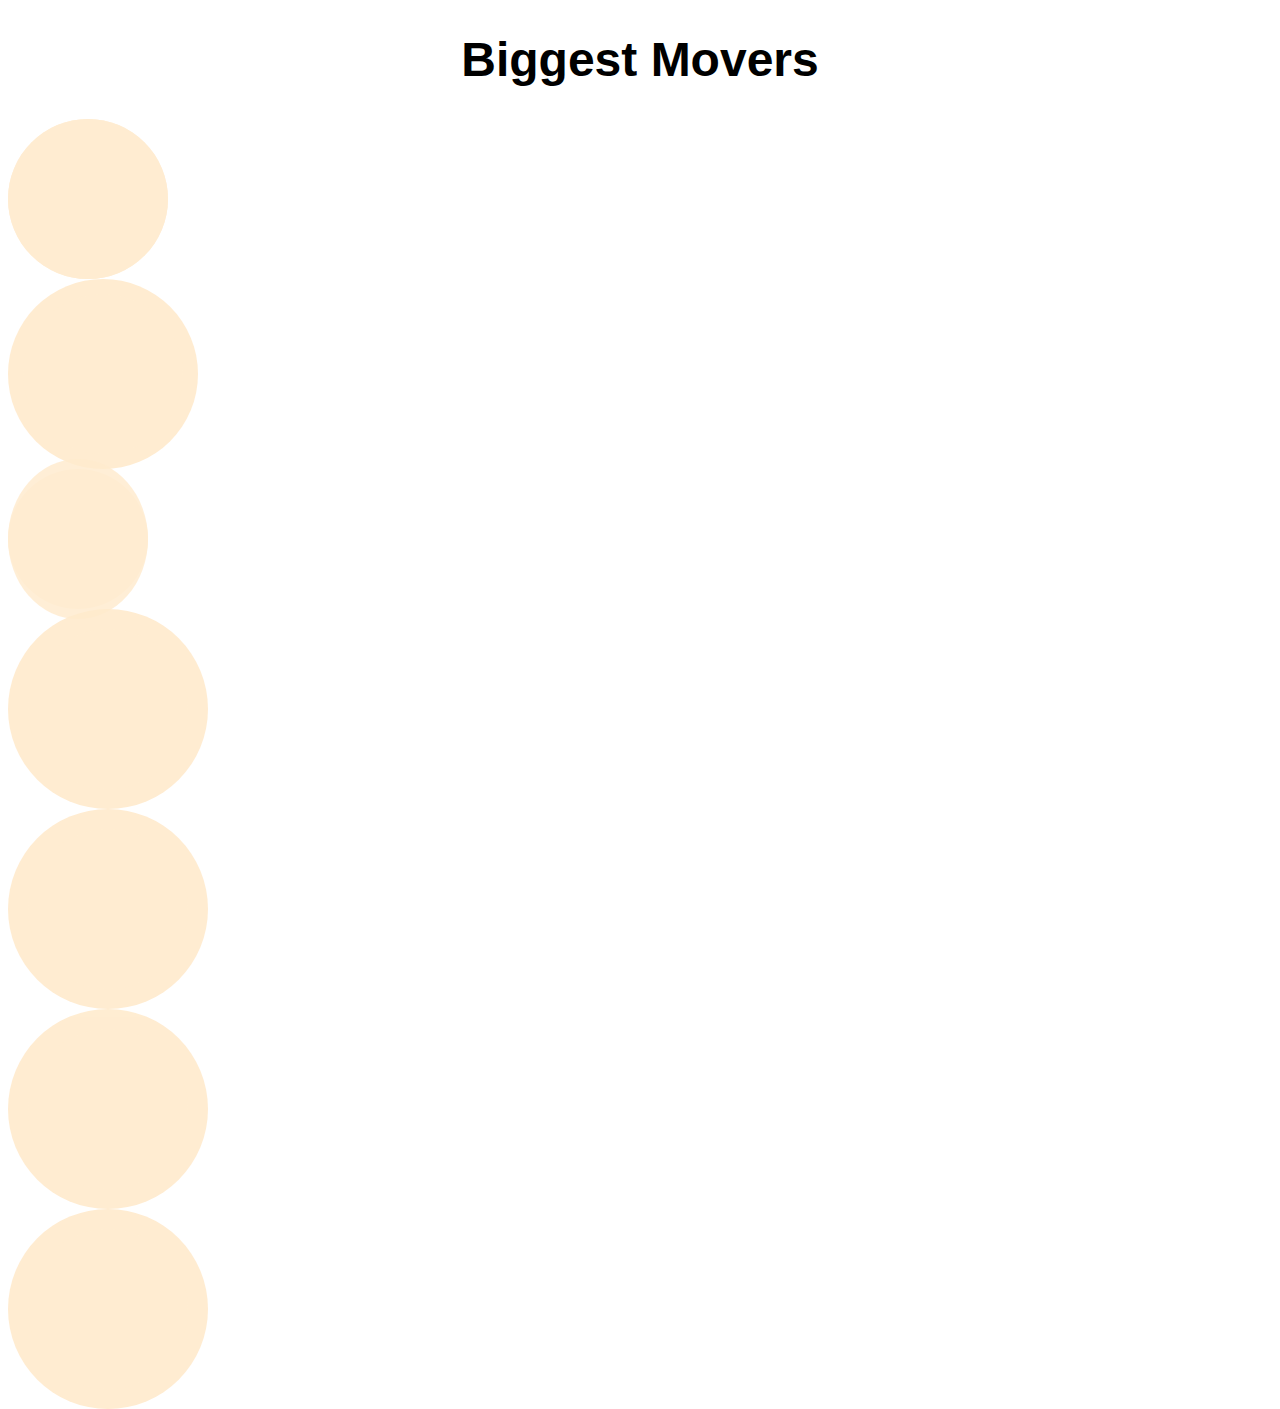
<file: Capital One/biggestmovers.html>
<!-- Show the Biggest Movers From the CoinMarketCapAPI -->
<!DOCTYPE html>
<html>
  <script src="getthebiggestmovers.js"></script>
  <script src="onloadbouncein.js"></script>
  <link rel="stylesheet" href="style.css">
  <head>
    <title>Biggest Movers</title>
  </head>
  <body>
    <div class="title"> <h1>Biggest Movers</h1> </div>
        <div class="bubbles">
          <span id="bubble">
            <span id="coin1-info"></span>
          </span>
          <span id="bubble">
            <span id="coin2-info"></span>
          </span>
          <span id="bubble">
            <span id="coin3-info"></span>
          </span>
          <span id="bubble">
            <span id="coin4-info"></span>
          </span>
          <span id="bubble">
            <span id="coin5-info"></span>
          </span>
          <span id="bubble">
            <span id="coin6-info"></span>
          </span>
          <span id="bubble">
            <span id="coin7-info"></span>
          </span>
        </div>
  </body>
</html>
</file>
<file: Capital One/style.css>
.title {
  font-family: 'Open Sans', sans-serif;
  font-size: 1.5em;
  font-weight: 300;
  color:black;
  text-align: center;
}


/* Animate bubbless */
.bubbles {
  border-radius: 50%;
  width: 1em;
  height: 1em;
  position:absolute;
}

.bubbles span {
  display: block;
  border: 5px;
  border-radius: 50%;
  animation-name: floating; 
  animation-duration: 3s;
  animation-delay: 5s;
  animation-iteration-count: infinite;
  animation-timing-function: ease-in-out;
  background-color: blanchedalmond;
  --x-speed: 13s;
  --y-speed: 7s;
  align-items: center;
  display: flex;
  justify-content: center;
}

.bubbles span:nth-child(1) {
  height: 160px;
  width: 160px;
  opacity: 0.9;
  animation-delay: 0.3s;
}

.bubbles span:nth-child(2) {
  height: 190px;
  width: 190px;
  opacity: 0.9;
  background-color: blanchedalmond;
  animation-delay: 0.3s;
  animation-duration: 2.3s;
}

.bubbles span:nth-child(3) {
  height: 140px;
  width: 140px;
  opacity: 0.9;
  background-color: blanchedalmond;
  animation-delay: 0.5s;
  animation-duration: 2.6s;
}

.bubbles span:nth-child(4) {
  height: 200px;
  width: 200px;
  opacity: 0.9;
  background-color: blanchedalmond;
  animation-delay: 0.7s;
  animation-duration: 2.3s;
}
.bubbles span:nth-child(5) {
  height: 200px;
  width: 200px;
  opacity: 0.9;
  background-color: blanchedalmond;
  animation-delay: 0.7s;
  animation-duration: 2.3s;
}
.bubbles span:nth-child(6) {
  height: 200px;
  width: 200px;
  opacity: 0.9;
  background-color: blanchedalmond;
  animation-delay: 0.7s;
  animation-duration: 2.3s;
}

.bubbles span:nth-child(7) {
  height: 200px;
  width: 200px;
  opacity: 0.9;
  background-color: blanchedalmond;
  animation-delay: 0.7s;
  animation-duration: 2.3s;
}

/* Animation */
@keyframes bounceIn {
  from{
    transform: scale(0);
  }
  to{
    transform: scale(1);
  }
}
@keyframes floating {
  0% { 
    transform: translate(0,  0px); 
  }
  50%  { 
    transform: translate(0, 15px); 
  }
  100%   { 
    transform: translate(0, -0px); 
  }   
}
</file>
